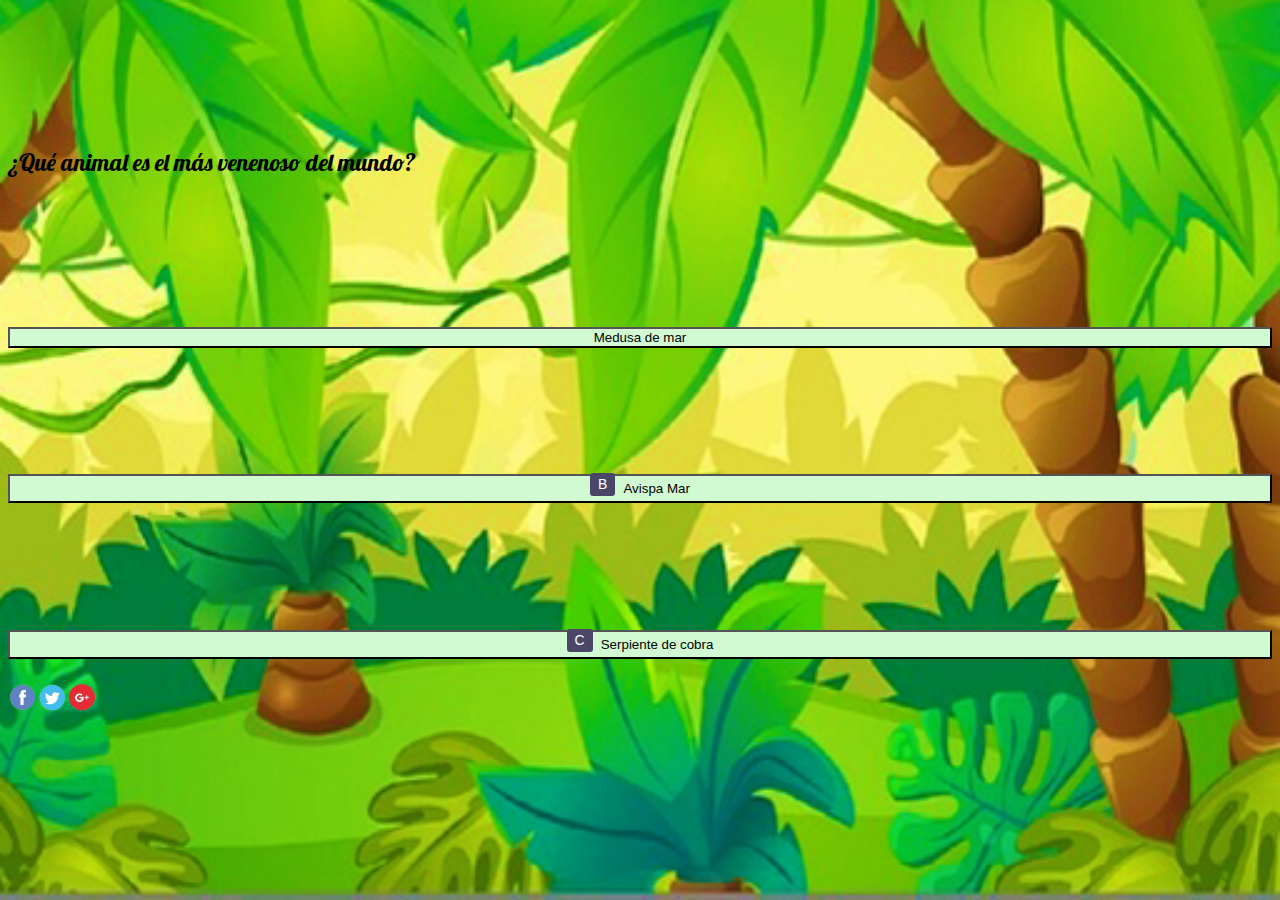
<file: index.html>
<!DOCTYPE html>
<html>
  <head>
    <meta charset="utf-8">
    <title>ABC-Quiz</title>
    <meta name="viewport" content="width=device-width, initial-scale=1">
    <!-- bootstrap -->
    <link rel="stylesheet" href="https://maxcdn.bootstrapcdn.com/bootstrap/4.0.0-beta/css/bootstrap.min.css" integrity="sha384-/Y6pD6FV/Vv2HJnA6t+vslU6fwYXjCFtcEpHbNJ0lyAFsXTsjBbfaDjzALeQsN6M" crossorigin="anonymous">
    <link rel="stylesheet" href="assets/css/style.css">
  </head>
  <body>
    <section class="inicio">
      <div class="container-fluid id="root"">
        <div class="row">
              <header class="col-md-12 col-xs-6 col-lg-12 text-center">
                <img id="img-header" src="assets/img/mono.png">
              </header>
              <!-- <div class="col-md-12">
                <div class="progress">
                    <div class="progress-bar progress-bar-success progress-bar-striped" role="progressbar"
                    aria-valuenow="40" aria-valuemin="0" aria-valuemax="100" style="width:100%">
                      100%
                    </div>
                  </div>
              </div> -->
          </div>
        </div>

  <div class="container botones" id="container">
  	<div class="row pregunta">
  	   <div class="col-lg-12 col-sm-12 text-center" id="pregunta"><p>¿Qué animal es el más venenoso del mundo?</p></div>
  	</div>

		<div class="row">
      		  <div class="col-lg-4 col-sm-10 col-xs-12"id="row-respuesta">
      			 <a href="javascript:click();"><button class="btn btn-huge"  type="button" name="button" id="opcion1">Medusa de mar</button></a>
      			</div>

      			<div class="col-lg-4 col-sm-10 col-xs-12">
              <a href="javascript:click();"><button class="btn btn-huge opcion1" type="button" name="button" id='opcion2'> <span class="letter">B</span>Avispa Mar</button></a>
      			</div>

      			<div class="col-lg-4 col-sm-10 col-xs-12">
              <a href="javascript:click();"><button class="btn btn-huge" type="button" name="button" id='opcion3'> <span class="letter">C</span>Serpiente de cobra</button></a>
      			</div>
	   </div>
 </div>
  <div class="container-fluid imagenes">
    <div class="row">
      <div class="col-lg-12 col-md-10 col-xs-12 col-sm-12 text-center col-img"><img src="assets/img/face.png"><img src="assets/img/twiter.png" ><img src="assets/img/gmail.png"> </div>
    </div>
  </div>
</section>
<section class=" container-fluid" id="final">
  <div class="row final-1">
    <div class="col-lg-12 col-md-12 col-xs-12 col-sm-12 text-center">
      <p>Aqui tu respuestas</p>
    </div>
    <div class="col-lg-12 col-md-12 col-xs-12 col-sm-12 text-center" id="mostrar-respuesta">
      <!-- <ul >
        <li>¿Qué animal es el más venenoso del mundo?</li>
        <li>¿Cuál es el animal conocido en el refranero por ser víctima de la curiosidad?</li>
        <li>¿Qué animal tiene 3 corazones?</li>
        <li>¿A qué animal le pesa la lengua 2500Kg?</li>
        <li>¿Qué único animal tiene las 5 vocales en su nombre?</li>
      </ul> -->
    </div>
    <div class="col-lg-12 col-md-12 col-xs-12 col-sm-12  text-center">
      <button type="button" class="btn btn-success" class="text-center">Enviar</button>

    </div>
</div>
</section>
  <!-- <p>Clicks <span id="clicks">0</span></p> -->
  <script src="assets/js/main.js" type="text/javascript"></script>
<!--  link Jquery-->
  <script src="https://ajax.googleapis.com/ajax/libs/jquery/3.2.1/jquery.min.js"></script>

  </body>
</html>
</file>
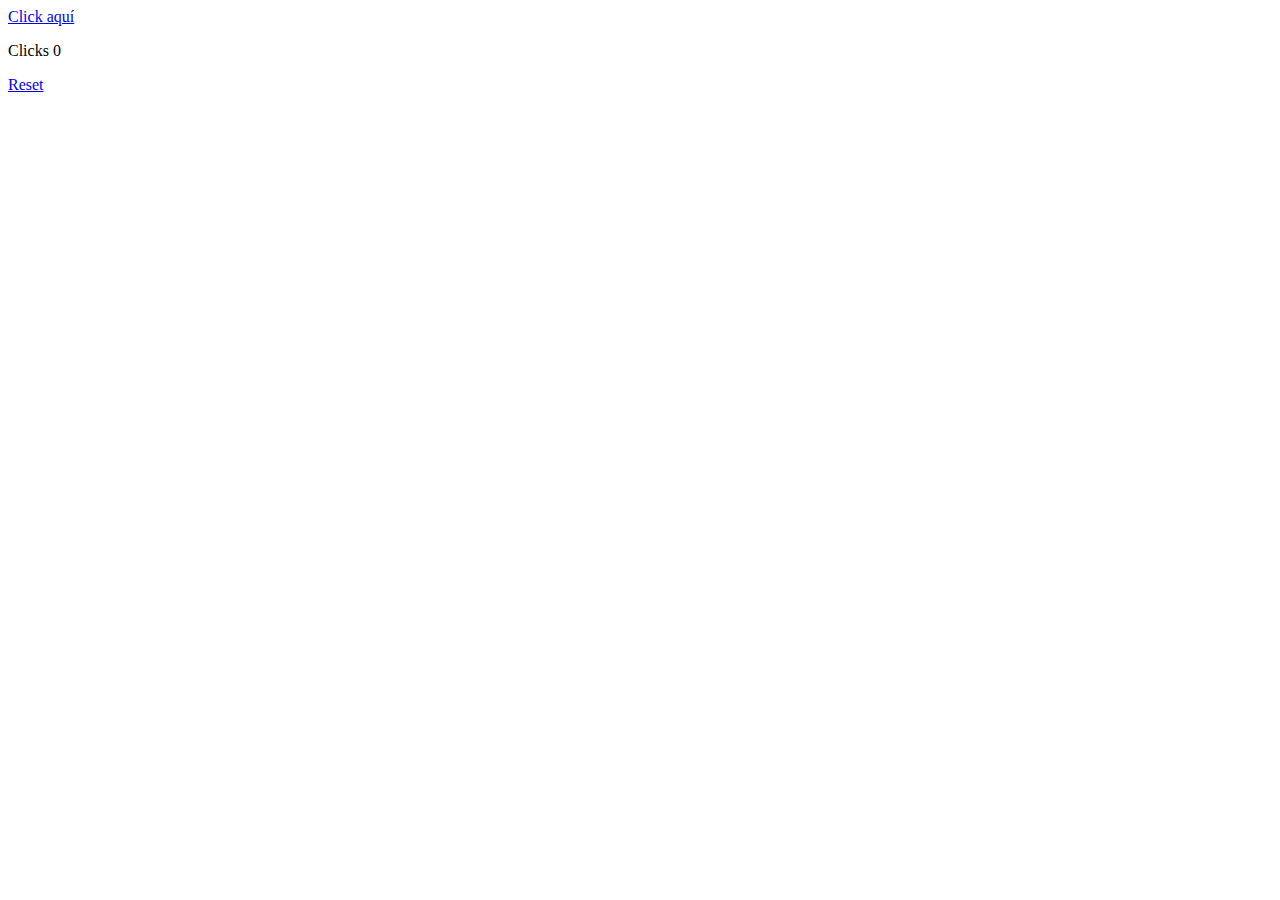
<file: prueba.html>
<html>
    <head>
        <title>Contador de clicks</title>
        <script>
        var i = 0
        function clickLink() {
            i++;
            if (i == 1) {
                document.getElementById("clicks").innerHTML = i;
            }
            else
            {
                document.getElementById("clicks").innerHTML = i;
            }
        }
        function Reset() {
            i = 0;
            document.getElementById("clicks").innerHTML = i;
        }
        </script>
    </head>
    <body>
        <a href="javascript:clickLink();">Click aquí</a>
        <p>Clicks <span id="clicks">0</span></p>
        <a href="javascript:Reset();">Reset</a>
    </body>
</html>
</file>
<file: assets/css/style.css>
@import url('https://fonts.googleapis.com/css?family=Lobster|PT+Serif|Raleway|Source+Sans+Pro');
body{
  background-image: url(../img/bosque.jpg);
      background-position: center center;
      background-repeat: no-repeat;
      background-attachment: fixed;
      background-size: cover;
      /*background-color: #464646;*/
}
#root img{
  height: 357px;
}
header {
    width: 15%;
    /*position: absolute;*/
    top: auto;
    top: 15%;
    left: 50%;
    transform: translateX(-50%);
    margin-top: 2%;
}
header img{
  width: 25%;
  margin-top: 1%;
}

.content .progress-container .progress {
    border-radius: 0;
    box-shadow: none;
    height: 5px;
    background-color: #edecf0;
}

.content .progress-container .progress {
    border-radius: 0;
    box-shadow: none;
    height: 5px;
    background-color: #edecf0;
}

.progress {
    overflow: hidden;
    height: 20px;
    /*margin-bottom: 20px;*/
    background-color: #f5f5f5;
    /*border-radius: 4px;
    -webkit-box-shadow: inset 0 1px 2px rgba(0,0,0,.1);
    box-shadow: inset 0 1px 2px rgba(0,0,0,.1);*/
}

/*fondo de color de la clase letter*/
.btn-dark .letter, .btn-huge .letter {
    font-size: 14px;
    font-weight: 400;
    display: inline-block;
    padding: 3px 8px 4px;
    background-color: #4b4668;
    color: #fff;
    margin-right: 8px;
    position: relative;
    top: -4px;
    border-radius: 3px;
}

.pregunta{
font-family: 'Lobster', cursive;
font-size: 1.5em;
}
/*botones*/
.botones{
  margin-top: 5%;
}
.botones button{
  /*border: 2px solid #000 !important;*/
  background-color: #d1fad2;
  margin-top: 10%;
  width: 100%;
}
.botones button:hover{
  background-color: #9fe077;
}
#final{
  display: none;
}
.final-1{
  background-color: #fff;
  /*margin: 30px 100px 10px 100px;*/
  font-size: 1.2em;
  text-align: justify;
  height: 100%;

}
.final-1 p{
  font-family: 'Lobster', cursive;
  font-size: 1.5em;
  margin-top: 2%;
}
ul li{
  list-style:none;
}

/*imagenes de redes sociales*/
.imagenes img{
  width: 30px;
}
.imagenes .row .col-img{
  margin-top: 2%;
}
</file>
